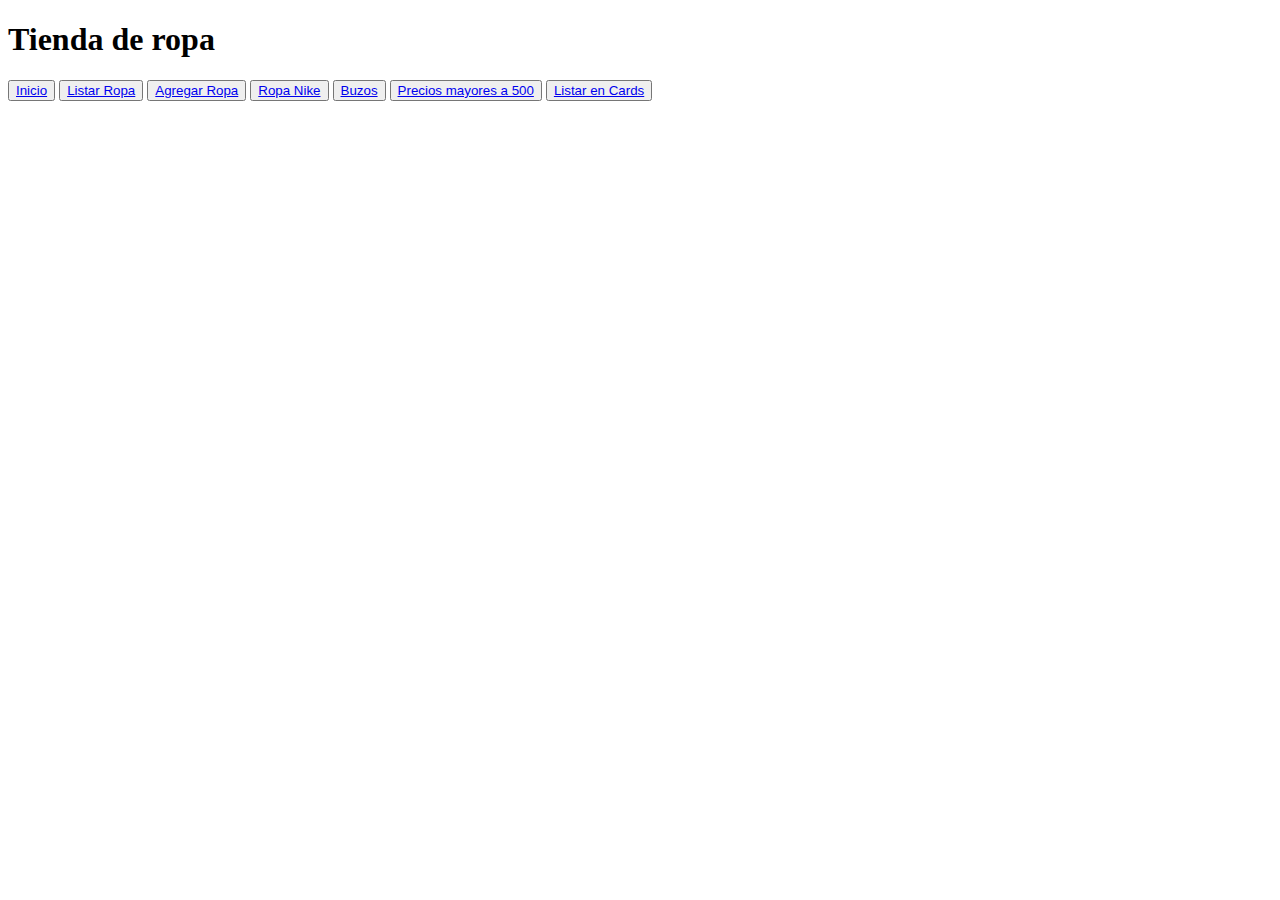
<file: tiendaropa/index.html>
<!DOCTYPE html>
<html lang="en">
  <head>
    <meta charset="UTF-8" />
    <meta http-equiv="X-UA-Compatible" content="IE=edge" />
    <meta name="viewport" content="width=device-width, initial-scale=1.0" />
    <title>Document</title>
  </head>
  <body>
    <h1>Tienda de ropa</h1>
    <button type="submit"><a href="index.html">Inicio</a></button>
    <button type="submit"><a href="listar.php">Listar Ropa</a></button>
    <button type="submit"><a href="agregar.html">Agregar Ropa</a></button>
    <button type="submit"><a href="nike.php">Ropa Nike</a></button>
    <button type="submit"><a href="buzos.php">Buzos</a></button>
    <button type="submit"><a href="precio.php">Precios mayores a 500</a></button>
    <button type="submit"><a href="listarencards.php">Listar en Cards</a></button>
  </body>
</html>
</file>
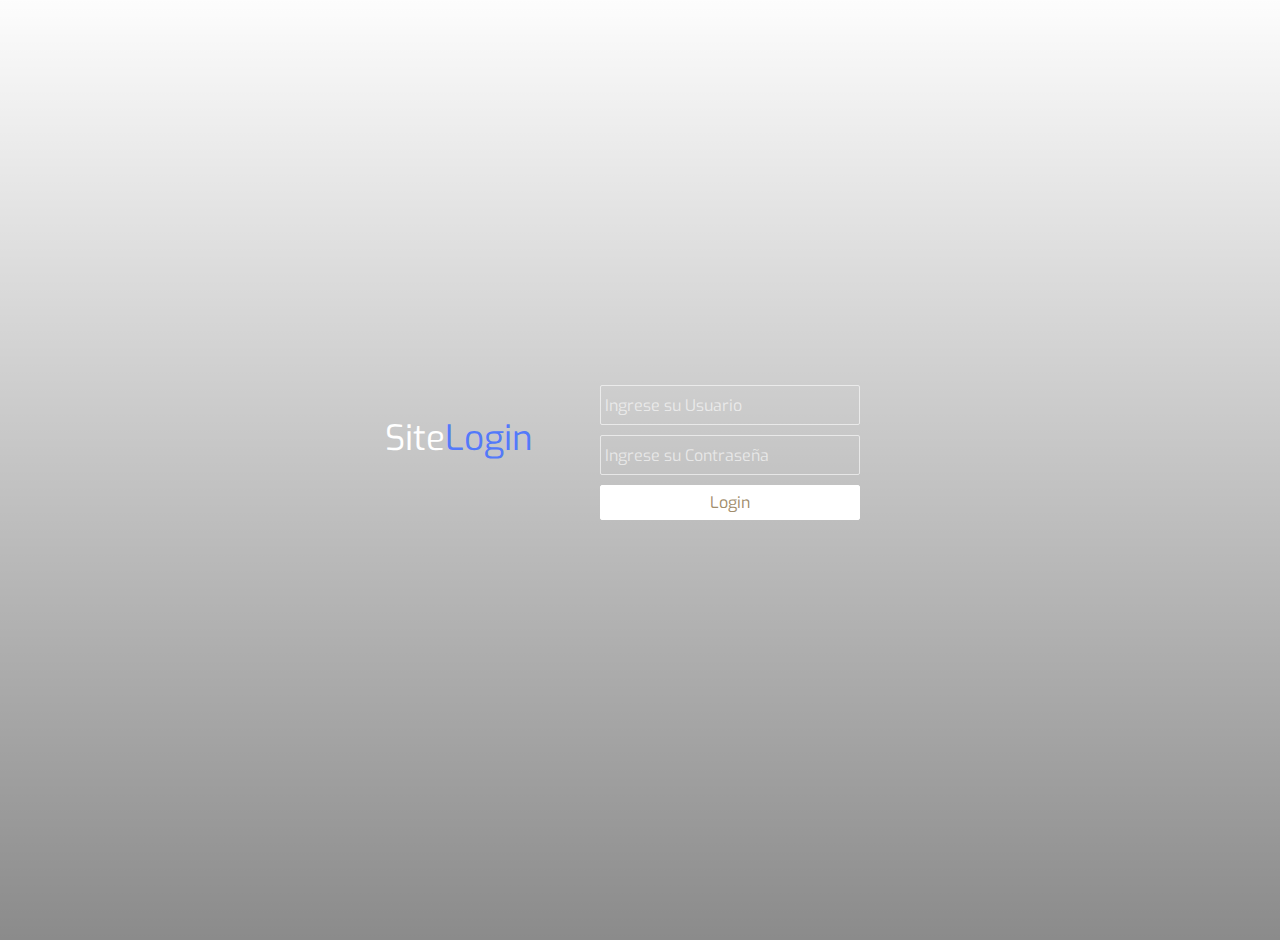
<file: login/login.html>
<!DOCTYPE html>
<html lang="en">

<head>
    <meta charset="UTF-8">
    <meta http-equiv="X-UA-Compatible" content="IE=edge">
    <meta name="viewport" content="width=device-width, initial-scale=1.0">
    <title>Sistema de Login</title>
    <link rel="stylesheet" href="css/styles.css">
</head>

<body>
    <div class="header">
        <div>Site<span>Login</span></div>
    </div>
    <div class="body"></div>
    <div class="grad"></div>
    <br>
    <div class="login">
        <form action="login.php" method="post">
            <input type="text" placeholder="Ingrese su Usuario" name="User"><br>
            <input type="password" placeholder="Ingrese su Contraseña" name="Password"><br>
            <input type="submit" value="Login">
        </form>
    </div>
</body>

</html>
</file>
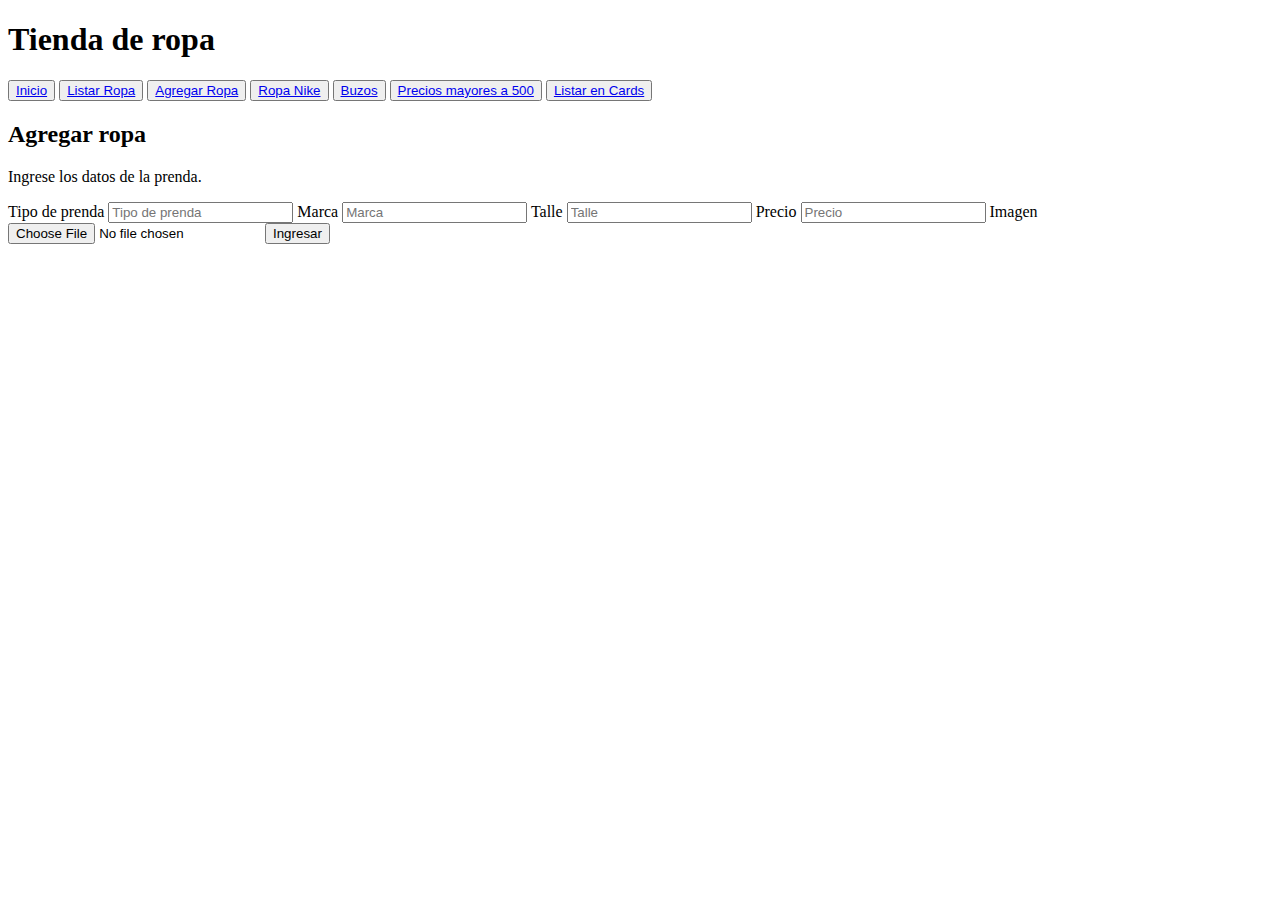
<file: tiendaropa/agregar.html>
<!DOCTYPE html>
<html lang="en">

<head>
  <meta charset="UTF-8" />
  <meta http-equiv="X-UA-Compatible" content="IE=edge" />
  <meta name="viewport" content="width=device-width, initial-scale=1.0" />
  <title>Tienda de Ropa</title>
</head>

<body>
  <h1>Tienda de ropa</h1>

  <button type="submit"><a href="index.html">Inicio</a></button>
  <button type="submit"><a href="listar.php">Listar Ropa</a></button>
  <button type="submit"><a href="agregar.html">Agregar Ropa</a></button>
  <button type="submit"><a href="nike.php">Ropa Nike</a></button>
  <button type="submit"><a href="buzos.php">Buzos</a></button>
  <button type="submit"><a href="precio.php">Precios mayores a 500</a></button>
  <button type="submit"><a href="listarencards.php">Listar en Cards</a></button>

  <h2>Agregar ropa</h2>
  <p>Ingrese los datos de la prenda.</p>

  <form method="POST" action="agregar.php" enctype="multipart/form-data">
    <label>Tipo de prenda</label>
    <input type="text" name="tipo_prenda" placeholder="Tipo de prenda" required />
    <label>Marca</label>
    <input type="text" name="marca" placeholder="Marca" required />
    <label>Talle</label>
    <input type="text" name="talle" placeholder="Talle" required />
    <label>Precio</label>
    <input type="text" name="precio" placeholder="Precio" required />
    <label>Imagen</label>
    <input type="file" name="imagen" placeholder="imagen" />
    <input type="submit" name="submit" value="Ingresar" />
  </form>
</body>

</html>
</file>
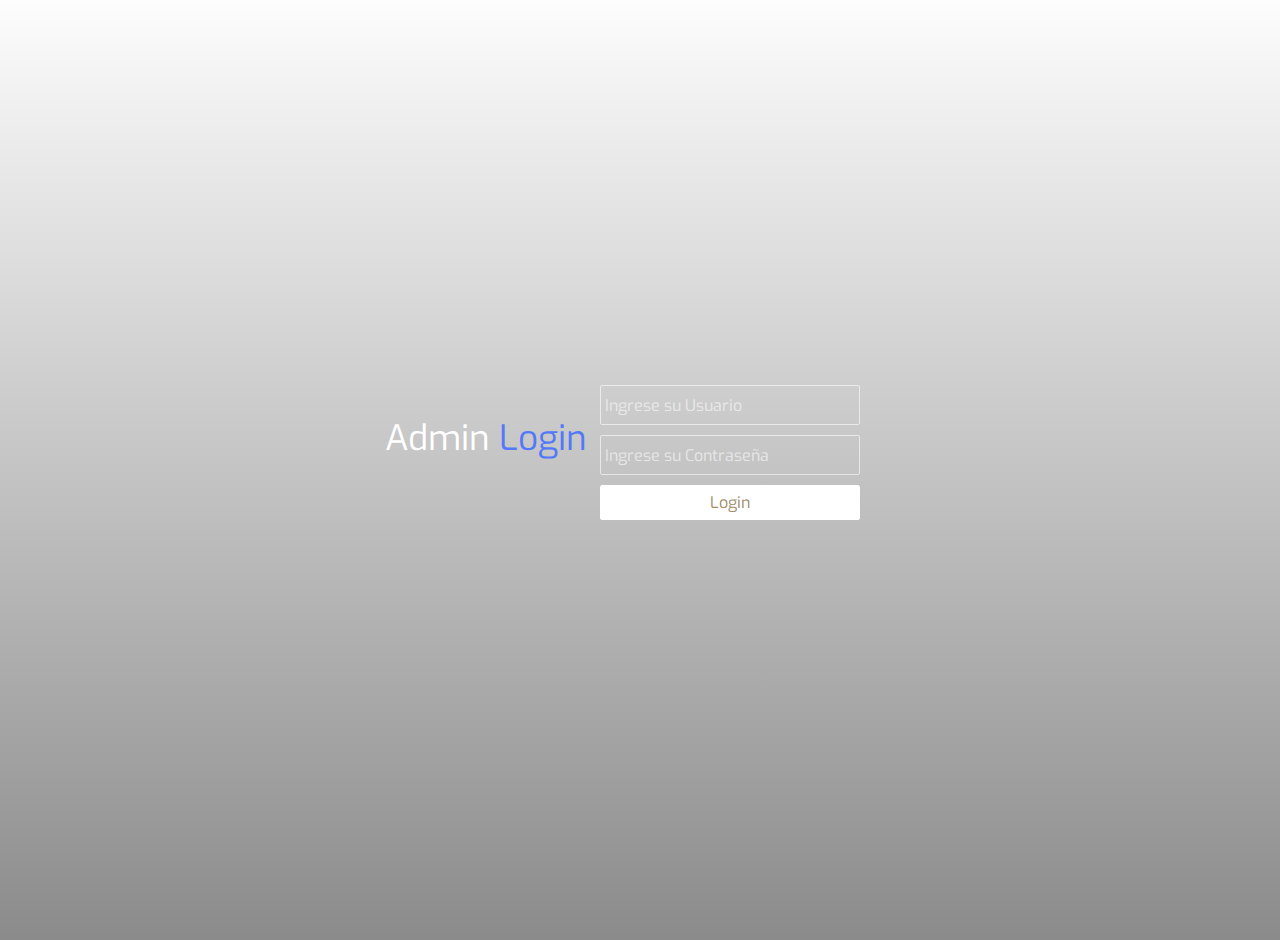
<file: TPFinalBackendPotrero/login.html>
<!DOCTYPE html>
<html lang="en">
  <head>
    <meta charset="UTF-8" />
    <meta http-equiv="X-UA-Compatible" content="IE=edge" />
    <meta name="viewport" content="width=device-width, initial-scale=1.0" />
    <title>Ryder Tech - Sistema de Login</title>
    <link rel="icon" type="image/x-icon" href="assets/faviconRyderTech.png" />
    <link rel="stylesheet" href="css/stylesLogin.css" />
  </head>
  <body>
    <div class="header">
      <div>Admin<span> Login</span></div>
    </div>
    <div class="body"></div>
    <div class="grad"></div>
    <br />
    <div class="login">
      <form action="login.php" method="post">
        <input type="text" placeholder="Ingrese su Usuario" name="User" /><br />
        <input
          type="password"
          placeholder="Ingrese su Contraseña"
          name="Password"
        /><br />
        <input type="submit" value="Login" />
      </form>
    </div>
  </body>
</html>
</file>
<file: login/css/styles.css>
@import url(https://fonts.googleapis.com/css?family=Exo:100,200,400);
@import url(https://fonts.googleapis.com/css?family=Source+Sans+Pro:700,400,300);

body {
	margin: 0;
	padding: 0;
	background: #fff;

	color: #fff;
	font-family: Arial;
	font-size: 12px;
}

.body {
	position: absolute;
	top: -20px;
	left: -20px;
	right: -40px;
	bottom: -40px;
	width: auto;
	height: auto;
	background-image: url(http://ginva.com/wp-content/uploads/2012/07/city-skyline-wallpapers-008.jpg);
	background-size: cover;
	-webkit-filter: blur(5px);
	z-index: 0;
}

.grad {
	position: absolute;
	top: -20px;
	left: -20px;
	right: -40px;
	bottom: -40px;
	width: auto;
	height: auto;
	background: -webkit-gradient(linear, left top, left bottom, color-stop(0%, rgba(0, 0, 0, 0)), color-stop(100%, rgba(0, 0, 0, 0.65)));
	/* Chrome,Safari4+ */
	z-index: 1;
	opacity: 0.7;
}

.header {
	position: absolute;
	top: calc(50% - 35px);
	left: calc(50% - 255px);
	z-index: 2;
}

.header div {
	float: left;
	color: #fff;
	font-family: 'Exo', sans-serif;
	font-size: 35px;
	font-weight: 400;
}

.header div span {
	color: #5379fa !important;
}

.headerError {
	display: flex;
	position: absolute;
	top: calc(50% - 35px);
	left: calc(50% - 255px);
	z-index: 2;
	flex-direction: column;
	align-content: center;
	align-items: center;
}

.headerError div {
	float: left;
	color: #fff;
	font-family: 'Exo', sans-serif;
	font-size: 35px;
	font-weight: 400;
}

.headerError div span {
	color: #5379fa !important;
}

a {
	display: flex;
	text-align: center;
	color: #5379fa;
	font-family: 'Exo', sans-serif;
	font-size: 35px;
	font-weight: 400;
	align-content: stretch;
	align-items: center;
	justify-content: center;
	flex-direction: column;
}

.login {
	position: absolute;
	top: calc(50% - 75px);
	left: calc(50% - 50px);
	height: 150px;
	width: 350px;
	padding: 10px;
	z-index: 2;
}

.login input[type=text] {
	width: 250px;
	height: 30px;
	background: transparent;
	border: 1px solid rgba(255, 255, 255, 0.6);
	border-radius: 2px;
	color: #fff;
	font-family: 'Exo', sans-serif;
	font-size: 16px;
	font-weight: 400;
	padding: 4px;
}

.login input[type=password] {
	width: 250px;
	height: 30px;
	background: transparent;
	border: 1px solid rgba(255, 255, 255, 0.6);
	border-radius: 2px;
	color: #fff;
	font-family: 'Exo', sans-serif;
	font-size: 16px;
	font-weight: 400;
	padding: 4px;
	margin-top: 10px;
}

.login input[type=submit] {
	width: 260px;
	height: 35px;
	background: #fff;
	border: 1px solid #fff;
	cursor: pointer;
	border-radius: 2px;
	color: #a18d6c;
	font-family: 'Exo', sans-serif;
	font-size: 16px;
	font-weight: 400;
	padding: 6px;
	margin-top: 10px;
}

.login input[type=submit]:hover {
	opacity: 0.8;
}

.login input[type=submit]:active {
	opacity: 0.6;
}

.login input[type=text]:focus {
	outline: none;
	border: 1px solid rgba(255, 255, 255, 0.9);
}

.login input[type=password]:focus {
	outline: none;
	border: 1px solid rgba(255, 255, 255, 0.9);
}

.login input[type=submit]:focus {
	outline: none;
}

::-webkit-input-placeholder {
	color: rgba(255, 255, 255, 0.6);
}

::-moz-input-placeholder {
	color: rgba(255, 255, 255, 0.6);
}
</file>
<file: TPFinalBackendPotrero/css/stylesLogin.css>
@import url(https://fonts.googleapis.com/css?family=Exo:100,200,400);
@import url(https://fonts.googleapis.com/css?family=Source+Sans+Pro:700,400,300);

body {
	margin: 0;
	padding: 0;
	background: #fff;

	color: #fff;
	font-family: Arial;
	font-size: 12px;
}

.body {
	position: absolute;
	top: -20px;
	left: -20px;
	right: -40px;
	bottom: -40px;
	width: auto;
	height: auto;
	background-image: url(http://ginva.com/wp-content/uploads/2012/07/city-skyline-wallpapers-008.jpg);
	background-size: cover;
	-webkit-filter: blur(5px);
	z-index: 0;
}

.grad {
	position: absolute;
	top: -20px;
	left: -20px;
	right: -40px;
	bottom: -40px;
	width: auto;
	height: auto;
	background: -webkit-gradient(linear, left top, left bottom, color-stop(0%, rgba(0, 0, 0, 0)), color-stop(100%, rgba(0, 0, 0, 0.65)));
	/* Chrome,Safari4+ */
	z-index: 1;
	opacity: 0.7;
}

.header {
	position: absolute;
	top: calc(50% - 35px);
	left: calc(50% - 255px);
	z-index: 2;
}

.header div {
	float: left;
	color: #fff;
	font-family: 'Exo', sans-serif;
	font-size: 35px;
	font-weight: 400;
}

.header div span {
	color: #5379fa !important;
}

.headerError {
	display: flex;
	position: absolute;
	top: calc(50% - 35px);
	left: calc(50% - 255px);
	z-index: 2;
	flex-direction: column;
	align-content: center;
	align-items: center;
}

.headerError div {
	float: left;
	color: #fff;
	font-family: 'Exo', sans-serif;
	font-size: 35px;
	font-weight: 400;
}

.headerError div span {
	color: #5379fa !important;
}

a {
	display: flex;
	text-align: center;
	color: #5379fa;
	font-family: 'Exo', sans-serif;
	font-size: 35px;
	font-weight: 400;
	align-content: stretch;
	align-items: center;
	justify-content: center;
	flex-direction: column;
}

.login {
	position: absolute;
	top: calc(50% - 75px);
	left: calc(50% - 50px);
	height: 150px;
	width: 350px;
	padding: 10px;
	z-index: 2;
}

.login input[type=text] {
	width: 250px;
	height: 30px;
	background: transparent;
	border: 1px solid rgba(255, 255, 255, 0.6);
	border-radius: 2px;
	color: #fff;
	font-family: 'Exo', sans-serif;
	font-size: 16px;
	font-weight: 400;
	padding: 4px;
}

.login input[type=password] {
	width: 250px;
	height: 30px;
	background: transparent;
	border: 1px solid rgba(255, 255, 255, 0.6);
	border-radius: 2px;
	color: #fff;
	font-family: 'Exo', sans-serif;
	font-size: 16px;
	font-weight: 400;
	padding: 4px;
	margin-top: 10px;
}

.login input[type=submit] {
	width: 260px;
	height: 35px;
	background: #fff;
	border: 1px solid #fff;
	cursor: pointer;
	border-radius: 2px;
	color: #a18d6c;
	font-family: 'Exo', sans-serif;
	font-size: 16px;
	font-weight: 400;
	padding: 6px;
	margin-top: 10px;
}

.login input[type=submit]:hover {
	opacity: 0.8;
}

.login input[type=submit]:active {
	opacity: 0.6;
}

.login input[type=text]:focus {
	outline: none;
	border: 1px solid rgba(255, 255, 255, 0.9);
}

.login input[type=password]:focus {
	outline: none;
	border: 1px solid rgba(255, 255, 255, 0.9);
}

.login input[type=submit]:focus {
	outline: none;
}

::-webkit-input-placeholder {
	color: rgba(255, 255, 255, 0.6);
}

::-moz-input-placeholder {
	color: rgba(255, 255, 255, 0.6);
}
</file>
